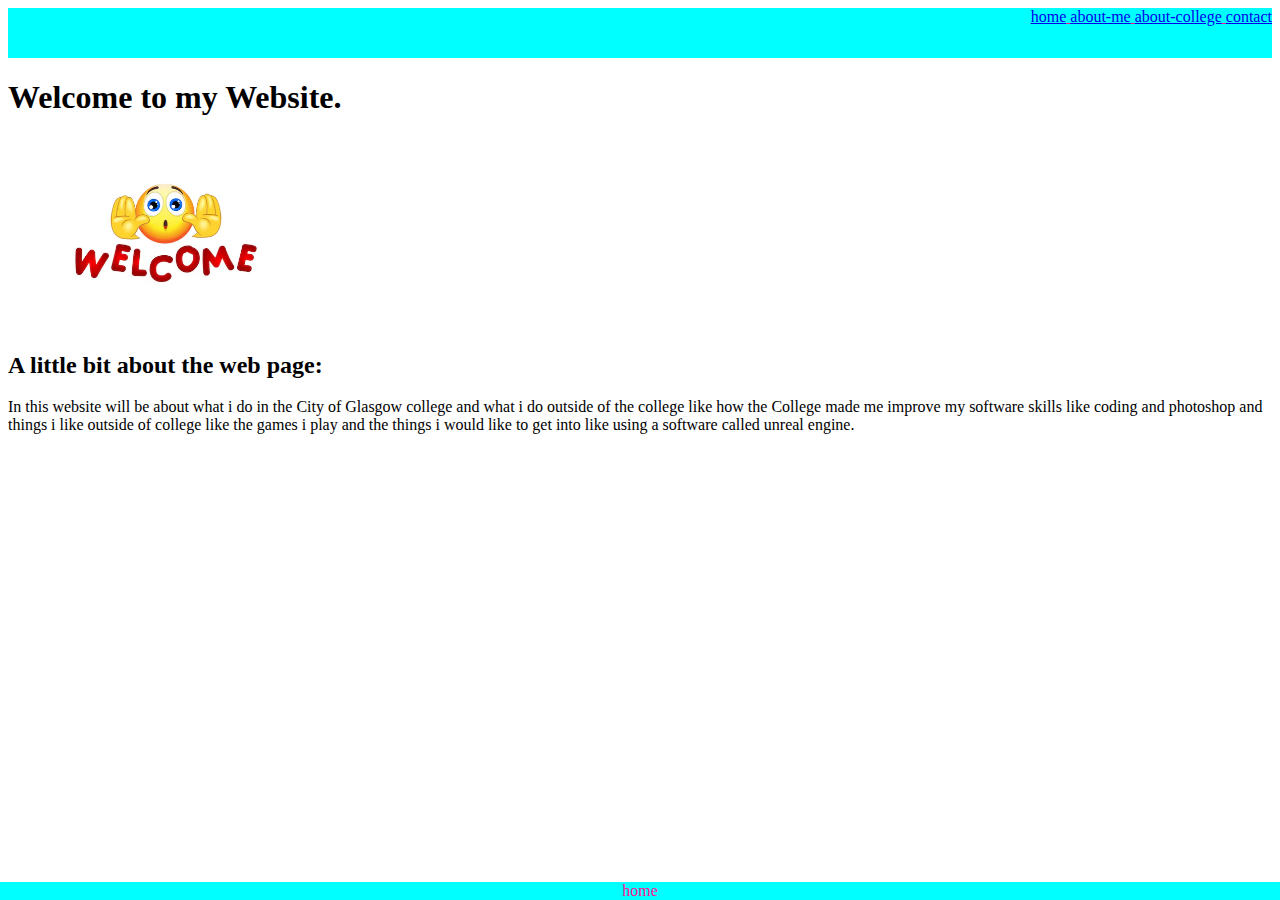
<file: index.html>
<!DOCTYPE html>
<html lang="en">
<head>
    <meta charset="UTF-8">
    <meta name="viewport" content="width=device-width, initial-scale=1.0">
    <link rel="icon" href="images/favicon-16x16.png" type="image/x-icon">
    <link rel="stylesheet" href="css/style.css">
    <title>my portfolio</title>
</head>
<body>
    
    <nav>
        <div class="topnav" id="myTopnav">
            <a href="index.html">home</a>
            <a href="about-me.html">about-me</a>
            <a href="about-college.html">about-college</a>
            <a href="contact.html">contact</a>
        </div>
    </nav>

    <h1>Welcome to my Website.</h1>

    <img src="images/happy.avif" alt="happy"> 

    <h2>A little bit about the web page:</h2>

    <p>In this website will be about what i do in the City of Glasgow college and what i do outside of the college like how the College made me improve my software skills like coding and photoshop and things i like outside of college like the games i play and the things i would like to get into like using a software called unreal engine.  </p>



   <footer>home</footer>
</body>
</html>
</file>
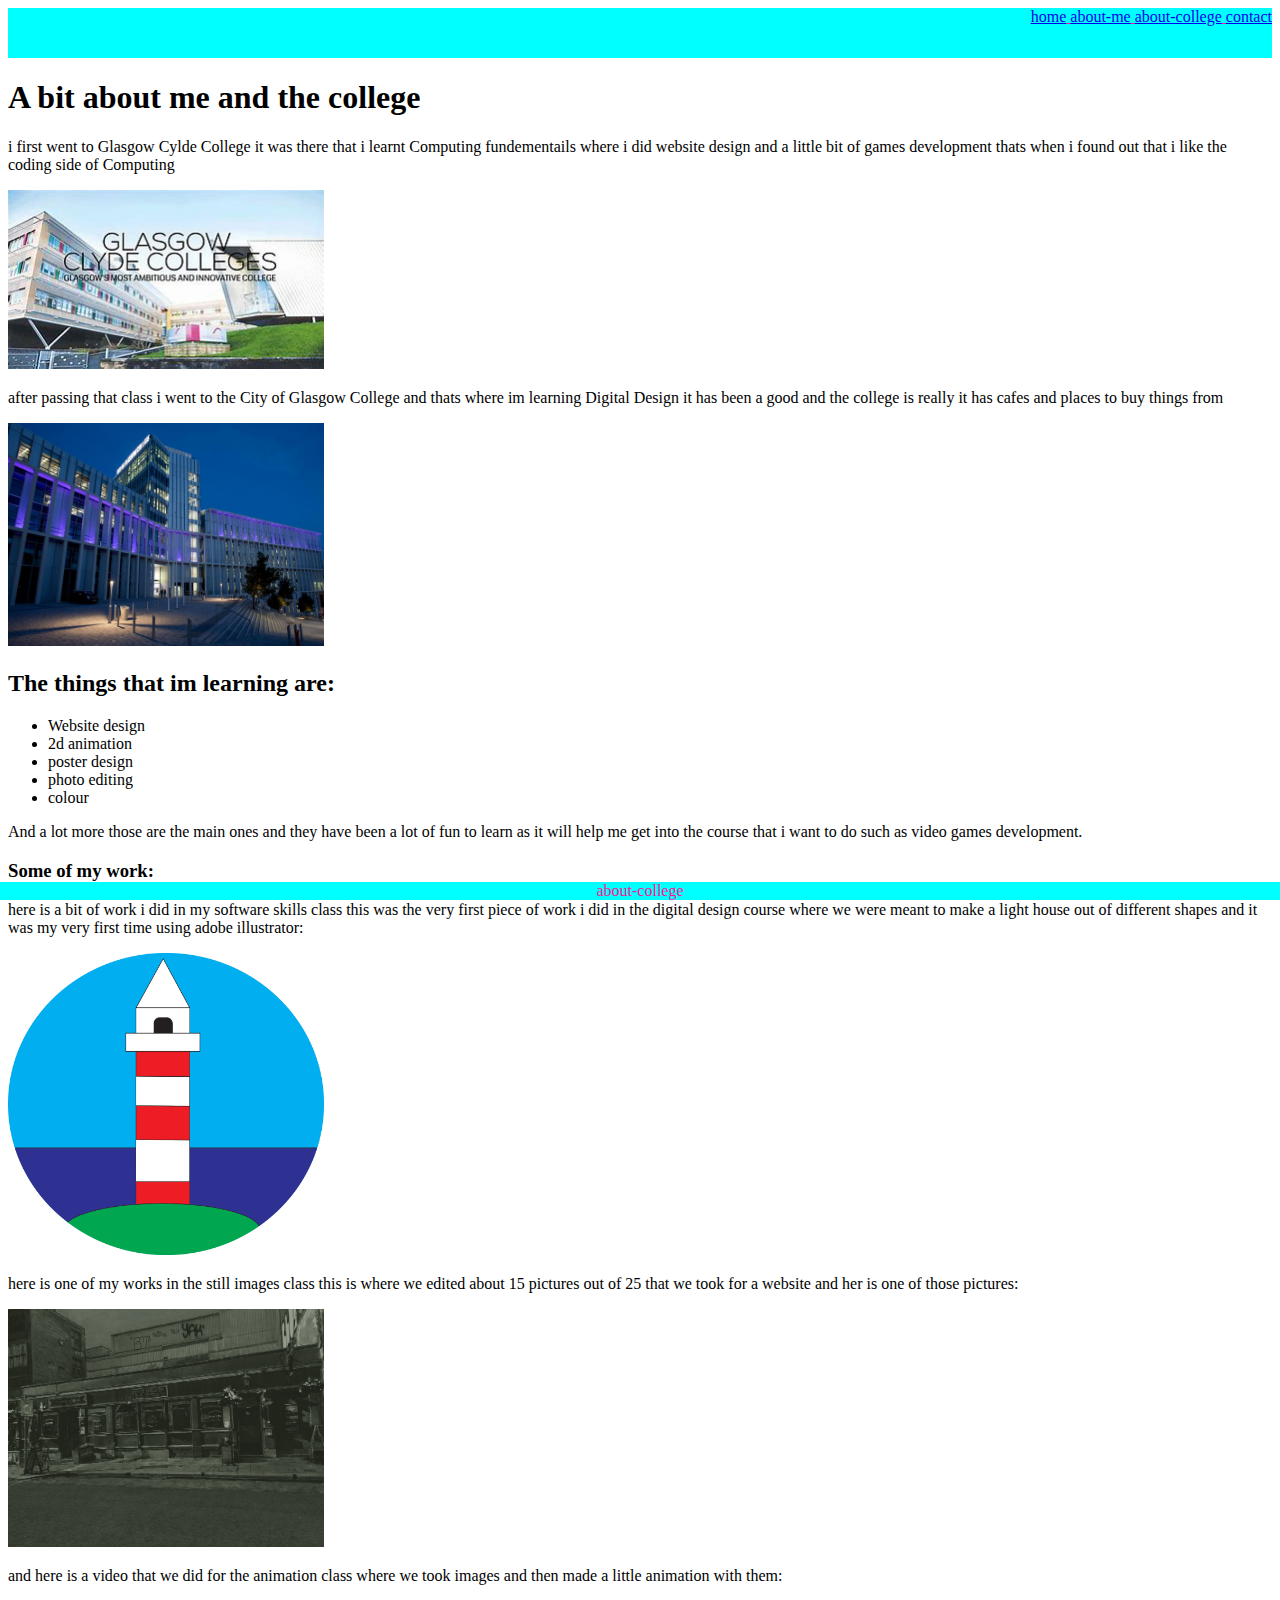
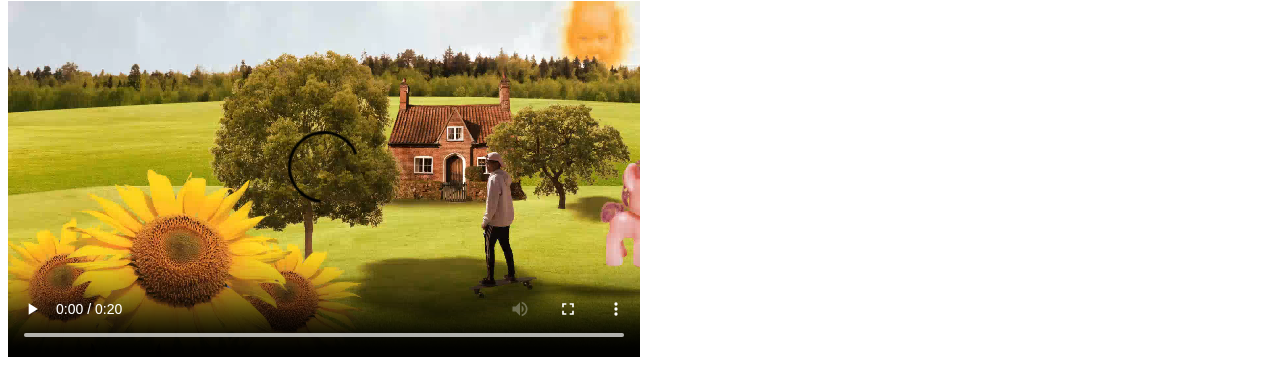
<file: about-college.html>
<!DOCTYPE html>
<html lang="en">
<head>
    <meta charset="UTF-8">
    <meta name="viewport" content="width=device-width, initial-scale=1.0">
    <link rel="icon" href="images/favicon-16x16.png" type="image/x-icon">
    <link rel="stylesheet" href="css/style.css">
    <title>Document</title>
</head>
<body>

    <nav>
        <div class="topnav" id="myTopnav">
            <a href="index.html">home</a>
            <a href="about-me.html">about-me</a>
            <a href="about-college.html">about-college</a>
            <a href="contact.html">contact</a>
        </div>
    </nav>


    <h1>A bit about me and the college</h1>

    <p>i first went to Glasgow Cylde College it was there that i learnt Computing fundementails where i did website design and a little bit of games development thats when i found out that i like the coding side of Computing</p>

    <img src="images/cylde1.jpg" alt="cylde" width="150px" height="250px">

    <p>after passing that class i went to the City of Glasgow College and thats where im learning Digital Design it has been a good and the college is really it has cafes and places to buy things from</p>

    <img src="images/glasgow.jpg" alt="glasgow" width="250px" height="250px">

    <h2>The things that im learning are:</h2>

    <ul>
        <li>Website design</li>
        <li>2d animation</li>
        <li>poster design</li>
        <li>photo editing</li>
        <li>colour</li>
    </ul>

    <p>And a lot more those are the main ones and they have been a lot of fun to learn as it will help me get into the course that i want to do such as video games development.</p>

    <h3>Some of my work:</h3>

    <p>here is a bit of work i did in my software skills class this was the very first piece of work i did in the digital design course where we were meant to make a light house out of different shapes and it was my very first time using adobe illustrator:</p>

    <img src="images/olighthouse.jpg" alt="lighthouse" width="300px" height="250px">

    <p>here is one of my works in the still images class this is where we edited about 15 pictures out of 25 that we took for a website and her is one of those pictures:</p>

    <img src="images/carins.jpg" alt="carins" width="300px" height="250px">

    <p>and here is a video that we did for the animation class where we took images and then made a little animation with them:</p>
    <div class="video-container">

    <div>
        <video controls>
            <source src="source/Parallax.mp4" type="video/mp4">
        </video>
    </div>



    <footer>about-college</footer>
    
</body>
</html>
</file>
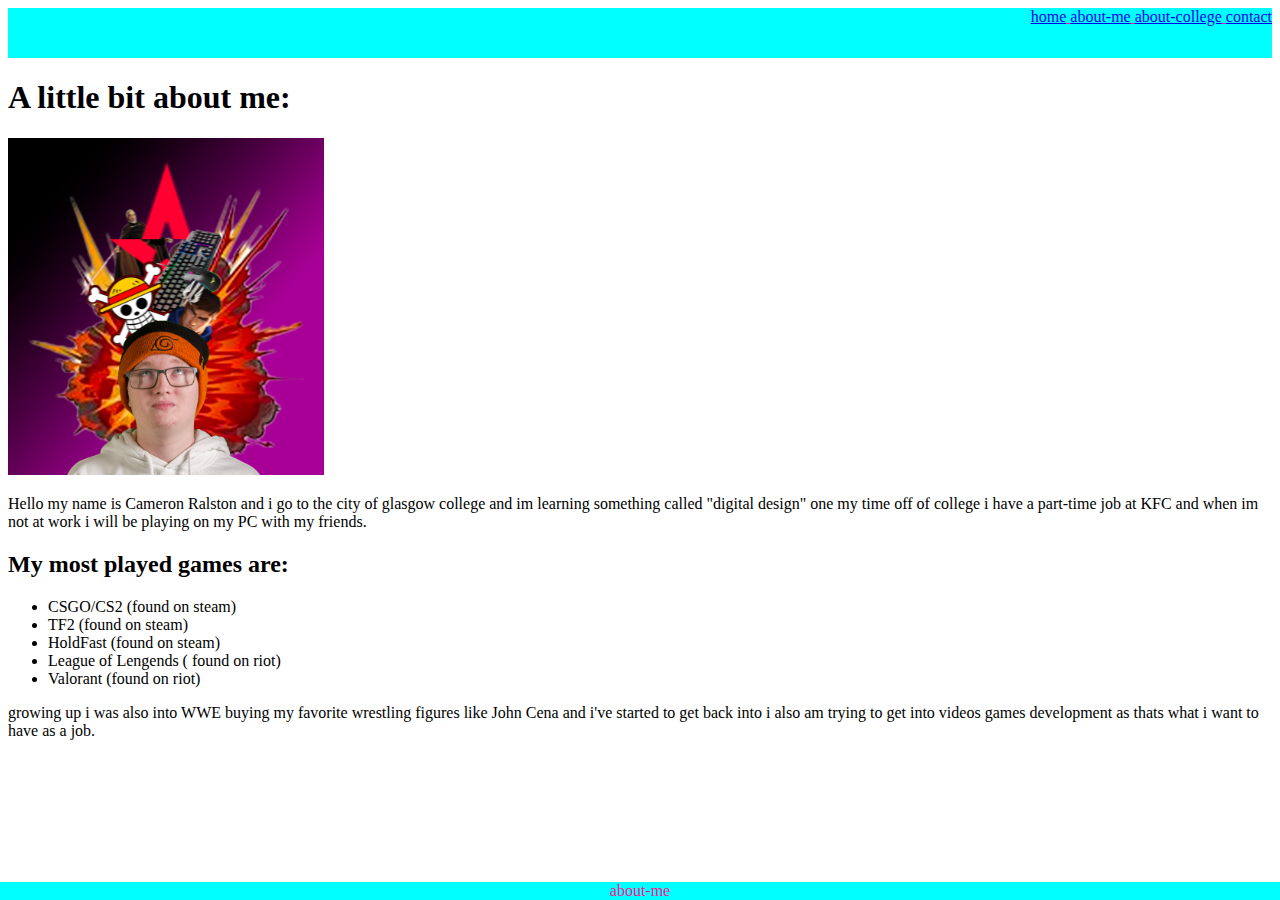
<file: about-me.html>
<!DOCTYPE html>
<html lang="en">
<head>
    <meta charset="UTF-8">
    <meta name="viewport" content="width=device-width, initial-scale=1.0">
    <link rel="icon" href="images/favicon-16x16.png" type="image/x-icon">
    <link rel="stylesheet" href="css/style.css">
    <title>Document</title>
</head>
<body>

    <nav>
        <div class="topnav" id="myTopnav">
            <a href="index.html">home</a>
            <a href="about-me.html">about-me</a>
            <a href="about-college.html">about-college</a>
            <a href="contact.html">contact</a>
        </div>
    </nav>
    <h1>A little bit about me:</h1>

    <img src="images/cameron-ralston-boom.jpg" alt="Cameron">

    <p>Hello my name is Cameron Ralston and i go to the city of glasgow college and im learning something called "digital design" one my time off of college i have a part-time job at KFC and when im not at work i will be playing on my PC with my friends. </p>

    <h2>My most played games are:</h2>

    <ul>
        <li>CSGO/CS2 (found on steam)</li>
        <li>TF2 (found on steam)</li>
        <li>HoldFast (found on steam)</li>
        <li>League of Lengends ( found on riot)</li>
        <li>Valorant (found on riot)</li>
    </ul>

    <p>growing up i was also into WWE buying my favorite wrestling figures like John Cena and i've started to get back into i also am trying to get into videos games development as thats what i want to have as a job.</p>

    
    <footer>about-me</footer>
    
</body>
</html>
</file>
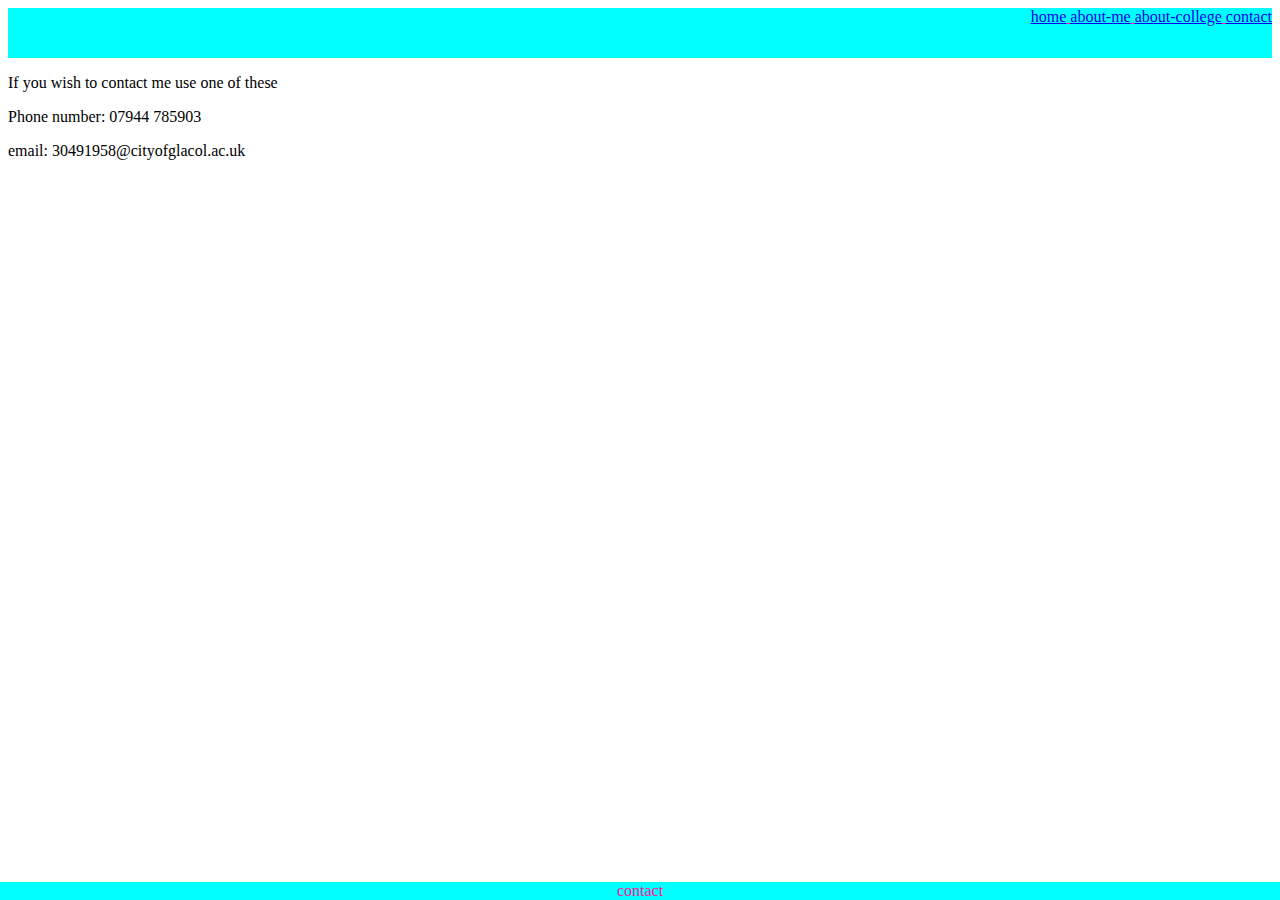
<file: contact.html>
<!DOCTYPE html>
<html lang="en">
<head>
    <meta charset="UTF-8">
    <meta name="viewport" content="width=device-width, initial-scale=1.0">
    <link rel="icon" href="images/favicon-16x16.png" type="image/x-icon">
    <link rel="stylesheet" href="css/style.css">
    <title>Document</title>
</head>
<body>

    <nav>
        <div class="topnav" id="myTopnav">
            <a href="index.html">home</a>
            <a href="about-me.html">about-me</a>
            <a href="about-college.html">about-college</a>
            <a href="contact.html">contact</a>
        </div>
    </nav>

<p>If you wish to contact me use one of these</p>

<p>Phone number: 07944 785903</p>
<p>email: 30491958@cityofglacol.ac.uk</p>
    
<footer>contact</footer>
</body>
</html>
</file>
<file: css/style.css>
nav{
    text-align: right;
    text-decoration: underline;
    background-color: aqua;
    color: deeppink;
    height: 50px;
 }       

 footer{
  position: fixed;
  left: 0;
  bottom: 0;
  width: 100%;
  background-color: aqua;
  color: deeppink;
  text-align: center;  
  height: auto;
 }
 
video{
    width: 50%;
    height: auto;
}

img{
    width: 25%;
    height: auto;
}
</file>
